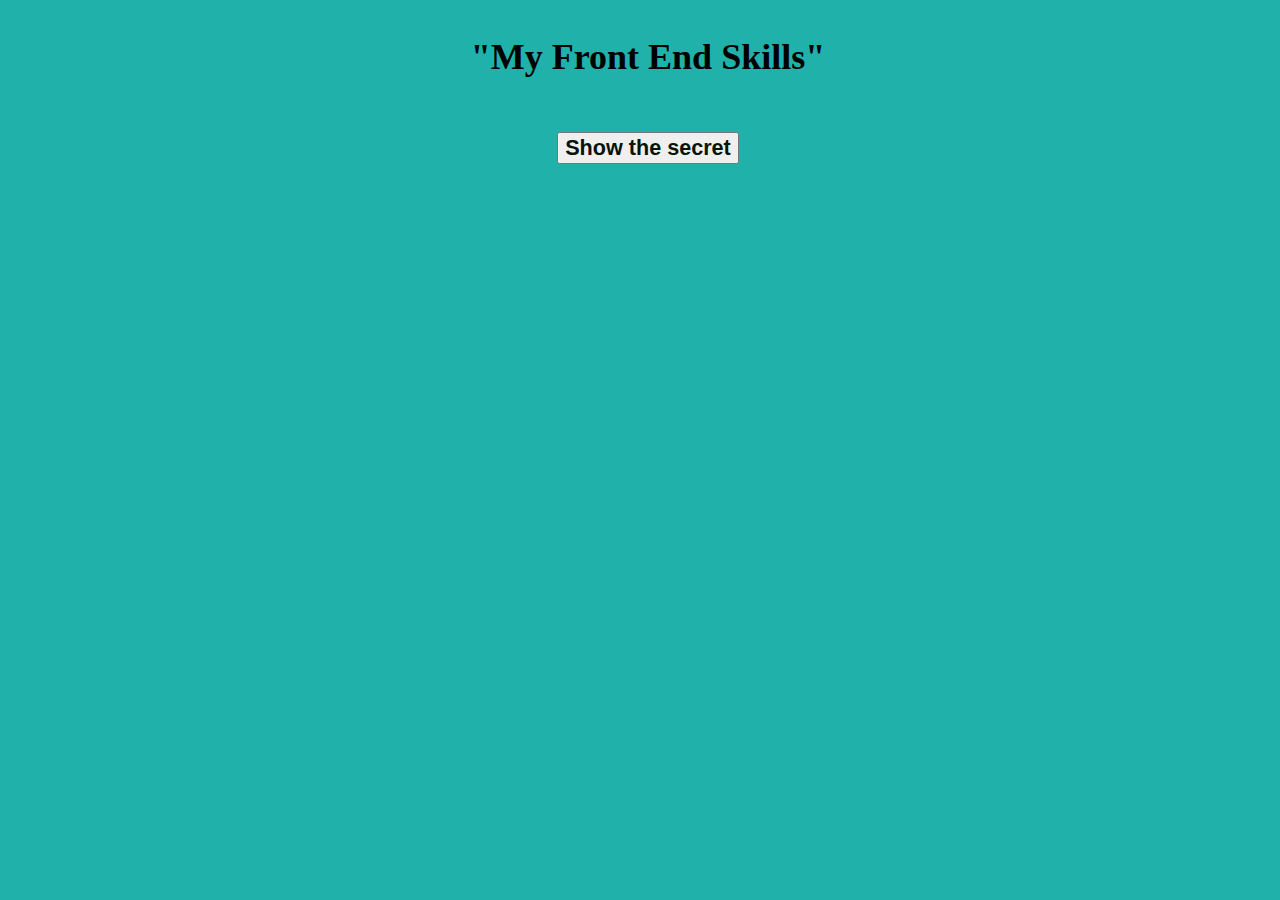
<file: quiz1.html>
<!DOCTYPE html>
<html>
    <head><link rel="style" href="quiz.css"></head>

    <h1>
        <div><p>"My Front End Skills"</p></div>
        
    </h1>
    <body style="height: 100%; width: 100%; background-color: lightseagreen; border: limegreen; border-radius: 0; text-align: center; font-size: large; font-weight: bold;">
      <div style="align-content: center; ">
        <p>
            <button style="color: rgb(7, 20, 7); height: fit-content; font-size: larger; font-weight: bolder; " >Show the secret</button>
        </div>
        </p>

    </body>
</html>
</file>
